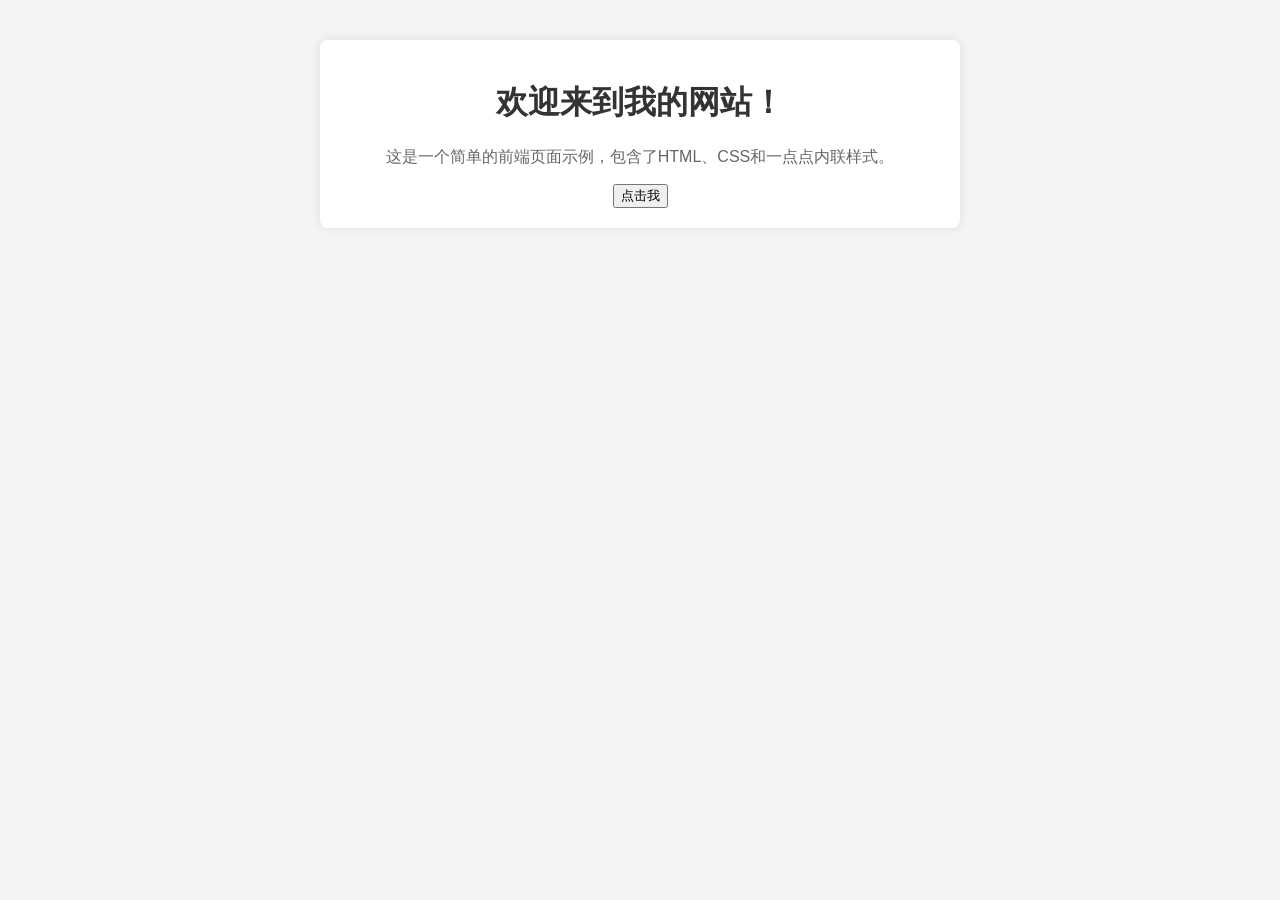
<file: qinmengmeng.html>
<!DOCTYPE html>  
<html lang="en">  
<head>  
    <meta charset="UTF-8">  
    <meta name="viewport" content="width=device-width, initial-scale=1.0">  
    <title>简单前端页面</title>  
    <style>  
        body {  
            font-family: Arial, sans-serif;  
            margin: 40px;  
            background-color: #f4f4f4;  
        }  
        .container {  
            background-color: #fff;  
            padding: 20px;  
            border-radius: 8px;  
            box-shadow: 0 0 10px rgba(0, 0, 0, 0.1);  
            max-width: 600px;  
            margin: auto;  
            text-align: center;  
        }  
        h1 {  
            color: #333;  
        }  
        p {  
            color: #666;  
        }  
    </style>  
</head>  
<body>  
  
<div class="container">  
    <h1>欢迎来到我的网站！</h1>  
    <p>这是一个简单的前端页面示例，包含了HTML、CSS和一点点内联样式。</p>  
    <button onclick="alert('你好，世界！')">点击我</button>  
</div>  
  
<script>  
    // 这里可以添加JavaScript代码  
    // 例如，上面的按钮点击事件就是一个简单的JavaScript示例  
</script>  
  
</body>  
</html>
</file>
